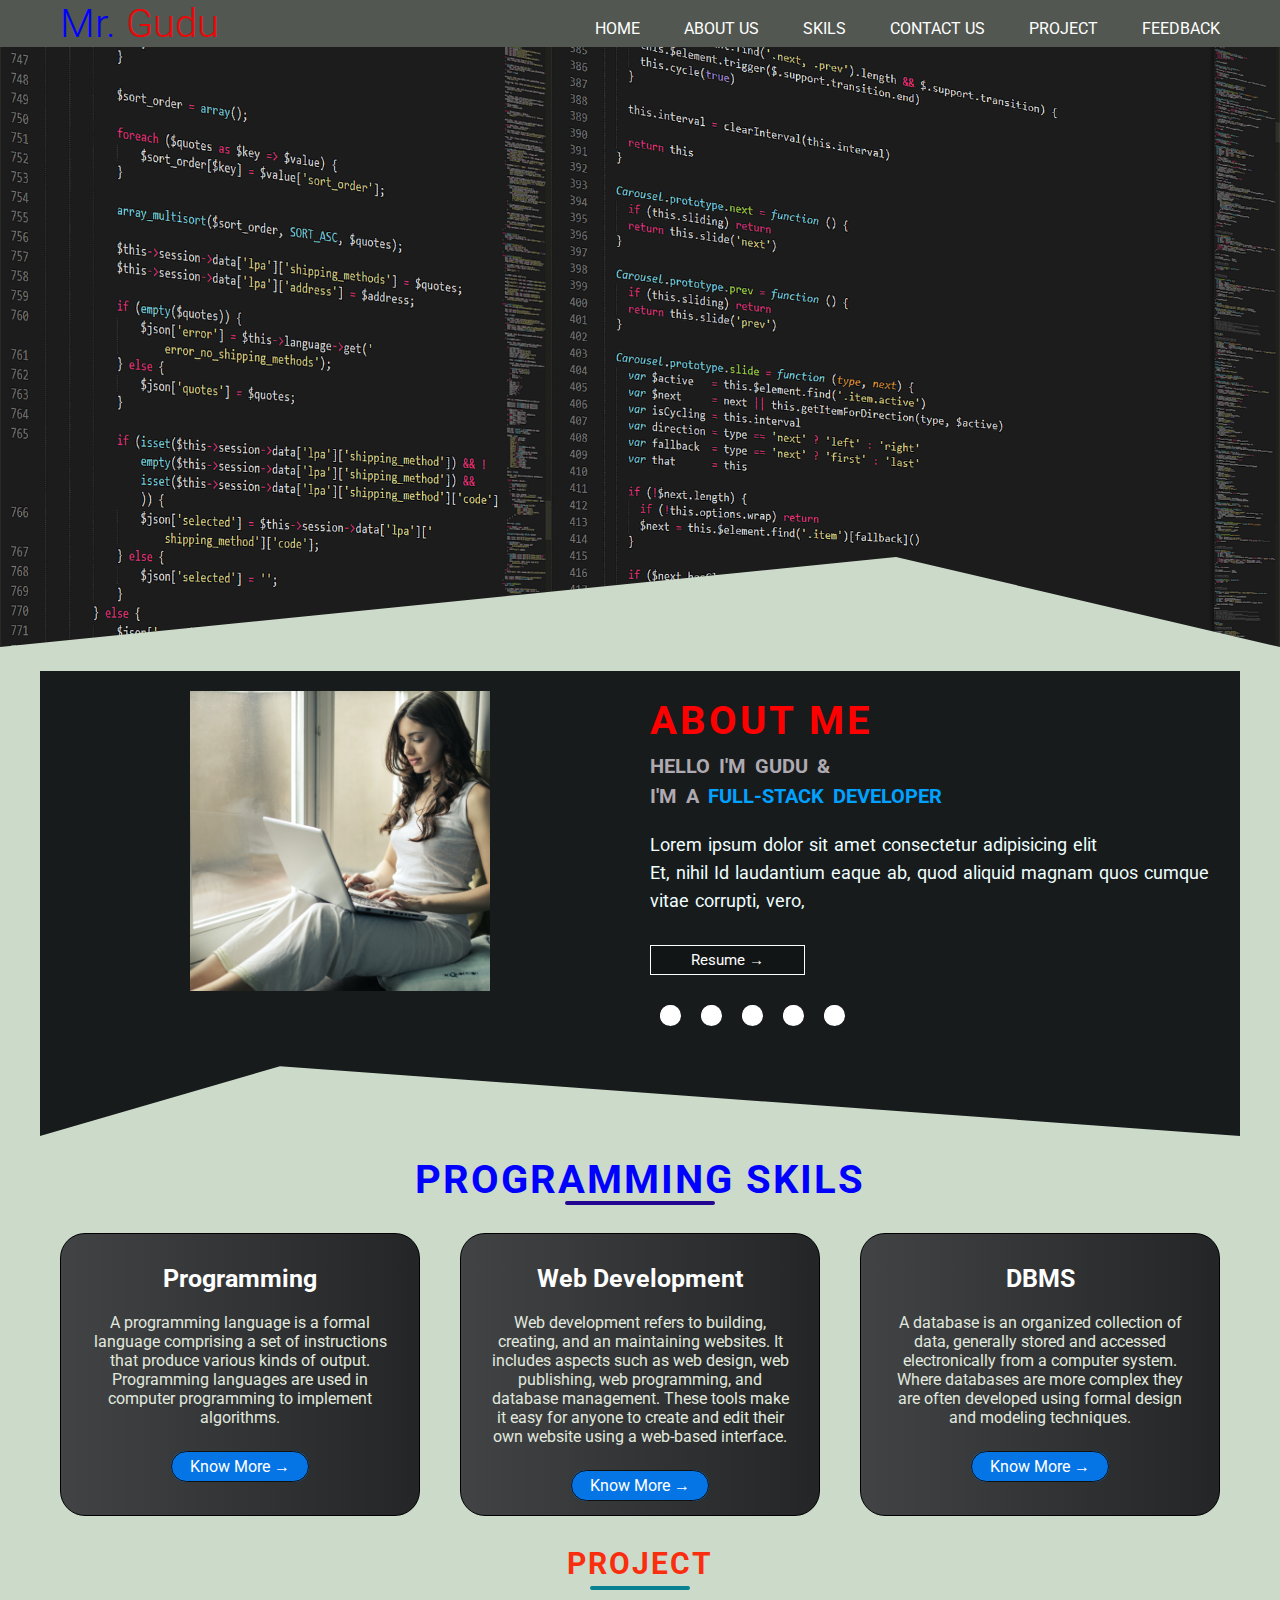
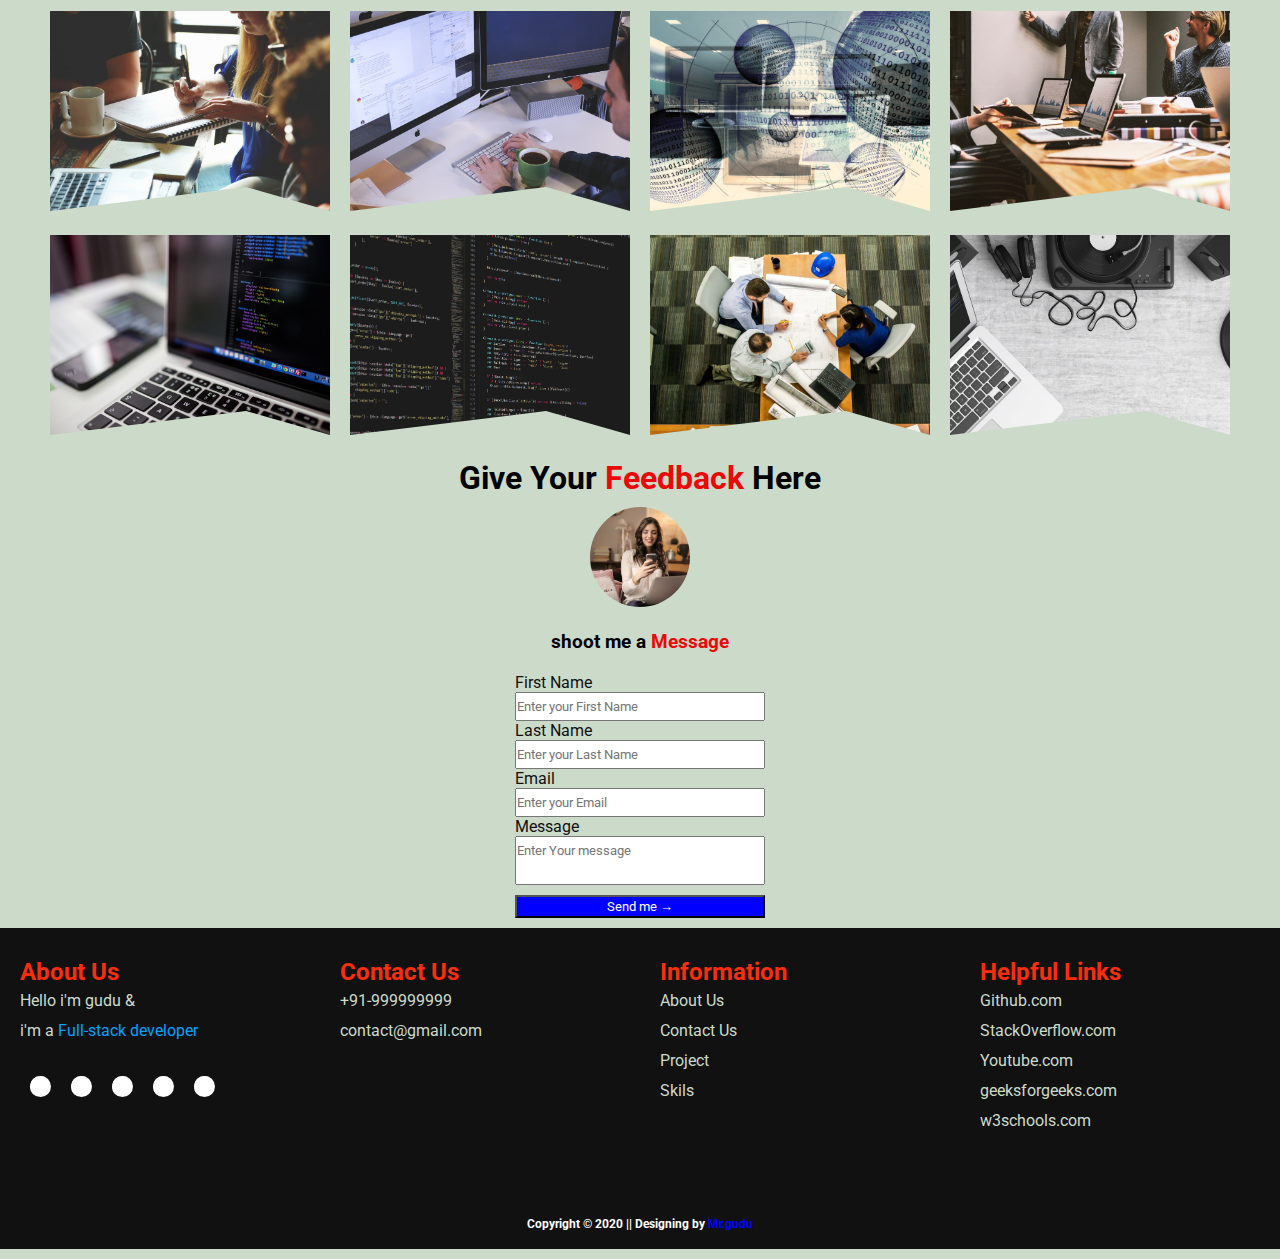
<file: index.html>
<!DOCTYPE html>
<html lang="en">
<head>
    <meta charset="UTF-8">
    <meta name="viewport" content="width=device-width, initial-scale=1.0">
    <link rel="stylesheet" href="style.css">
    <link href="https://fonts.googleapis.com/css2?family=Roboto:ital,wght@0,500;0,900;1,400;1,500&display=swap"
        rel="stylesheet">

    <link rel="stylesheet" href="https://use.fontawesome.com/releases/v5.14.0/css/all.css"
        integrity="sha384-HzLeBuhoNPvSl5KYnjx0BT+WB0QEEqLprO+NBkkk5gbc67FTaL7XIGa2w1L0Xbgc" crossorigin="anonymous">
    <title>Tech Shows</title>
</head>

<body>
    <div class="container">
        <header class="header">
            <div class="logo">
                <h1>Mr.<span> Gudu</span></h1>
            </div>
            <nav class="nav-bar">
                <ul id="MenuItems">
                    <li><a href="index.html">Home</a></li>
                    <li><a href="#about">About us</a></li>

                    <li><a href="#skil">Skils</a></li>
                    <li><a href="#contactme">Contact us</a></li>
                    <li><a href="#myproject">Project</a></li>
                    <li><a href="#sendme">Feedback</a></li>
                </ul>
                <img src="logo-white.png" class="menu" onclick="menutoggle()">
            </nav>
        </header>
    </div>

    <div class="banner">
        <img src="project-6.png">
    </div>
    <div class="wrapper">
        <div class="about" id="about">
            <div class="left">
                <div class="innerdiv">
                    <img src="image1.jpg">
                </div>
            </div>
            <div class="right-info">
                <h1>About Me</h1>
                <h2>Hello i'm gudu & <br>i'm a <span id="myspan">full-stack developer</span> </h2>
                <p>Lorem ipsum dolor sit amet consectetur adipisicing elit <br> Et, nihil <enim class="br"></enim> Id
                    laudantium eaque ab, quod aliquid magnam quos cumque vitae corrupti, vero,</p>

                <button class="btn-r">Resume &#8594;</button>
                <div class="icon">
                    <div class="icon-logo">
                        <a href="https://www.linkedin.com" class="li"><i class="fab fa-linkedin "></i></a>
                    </div>
                    <div class="icon-logo">
                        <a href="https://www.github.com" class="git"><i class="fab fa-github"></i></a>
                    </div>
                    <div class="icon-logo">
                        <a href="https://www.twitter.com" class="tw"><i class="fab fa-twitter"></i></a>
                    </div>
                    <div class="icon-logo">
                        <a href="https://www.instagram.com" class="in"><i class="fab fa-instagram"></i></a>
                    </div>
                    <div class="icon-logo">
                        <a href="https://www.youtube.com" class="yo"><i class="fab fa-youtube"></i></a>
                    </div>
                </div>
            </div>
        </div>
        <div class="services" id="skil">
            <h1> Programming Skils</h1>
            <div class="row-1">
                <div class="col-3">
                    <i class="fas fa-laptop-code fa-3x ip"></i>
                    <h3>Programming</h3>
                    <p>A programming language is a formal language comprising a set of instructions that produce various
                        kinds of output. Programming languages are used in computer programming to implement algorithms.
                    </p>
                    <a href="#">Know More &#8594;</a>
                </div>
                <div class="col-3">
                    <i class="fas fa-file-code fa-3x ip"></i>
                    <h3>Web Development</h3>
                    <p>Web development refers to building, creating, and an maintaining websites. It includes aspects
                        such
                        as web design, web publishing, web programming, and database management. These tools make it
                        easy
                        for anyone to create and edit their own website using a web-based interface. </p>
                    <a href="#">Know More &#8594;</a>
                </div>
                <div class="col-3"> <i class="fas fa-database fa-3x ip"></i>
                    <h3>DBMS</h3>
                    <p>A database is an organized collection of data, generally stored and accessed electronically from
                        a
                        computer system. Where databases are more complex they are often developed using formal design
                        and
                        modeling techniques.</p>
                    <a href="#">Know More &#8594;</a>
                </div>
            </div>
        </div>
        <div class="project" id="myproject">
            <h1>Project</h1>
            <div class="row-2">
                <div class="col-4">
                    <img src="project-1.jpg">
                </div>
                <div class="col-4">
                    <img src="project-2.jpg">
                </div>
                <div class="col-4">
                    <img src="project-8.jpg">
                </div>
                <div class="col-4">
                    <img src="project-4.jpg">
                </div>

            </div>

            <div class="row-2">
                <div class="col-4">
                    <img src="project-5.jpg">
                </div>
                <div class="col-4">
                    <img src="project-6.png">
                </div>
                <div class="col-4">
                    <img src="project-7.jpg">
                </div>
                <div class="col-4">
                    <img src="project-3.jpg">
                </div>
            </div>
        </div>
        <div class="contact" id="sendme">
            <h1>Give Your <span>Feedback</span> Here</h1>
            <img src="image2.jpg">
            <h3>shoot me a <span>Message</span></h3>
            <div>
                <form action="feedback.html" class="form" autocomplete="off">
                    <p>First Name</p>
                    <input type="text" placeholder="Enter your First Name" required> <br>
                    <p>Last Name</p>
                    <input type="text" placeholder="Enter your Last Name" required> <br>
                    <p>Email</p>
                    <input type="email" placeholder="Enter your Email" required> <br>
                    <p>Message</p>
                    <input type="text" placeholder="Enter Your message" required id="msg"><br>
                    <input type="submit" value="Send me &#8594;" id="submit">
                </form>
            </div>
        </div>
    </div>
    <footer id="contactme">
        <div class="footer">
            <div class="col-4">
                <h2>About Us</h2>
                <p>Hello i'm gudu & <br>i'm a <span id="myspan">Full-stack developer</span> </p>
                <div class="icon">
                    <div class="icon-logo">
                        <a href="https://www.linkedin.com" class="li"><i class="fab fa-linkedin "></i></a>
                    </div>
                    <div class="icon-logo">
                        <a href="https://www.github.com" class="git"><i class="fab fa-github"></i></a>
                    </div>
                    <div class="icon-logo">
                        <a href="https://www.twitter.com" class="tw"><i class="fab fa-twitter"></i></a>
                    </div>
                    <div class="icon-logo">
                        <a href="https://www.instagram.com" class="in"><i class="fab fa-instagram"></i></a>
                    </div>
                    <div class="icon-logo">
                        <a href="https://www.youtube.com" class="yo"><i class="fab fa-youtube"></i></a>
                    </div>
                </div>
            </div>
            <div class="col-4" id="space">
                <h2>Contact Us</h2>
                <p>+91-999999999</p>
                <p>contact@gmail.com</p>
            </div>
            <div class="col-4">
                <h2>Information</h2>
                <p>About Us</p>
                <p>Contact Us</p>
                <p>Project</p>
                <p>Skils</p>
            </div>
            <div class="col-4">
                <h2>Helpful Links</h2>
                <p>Github.com</p>
                <p>StackOverflow.com</p>
                <p>Youtube.com</p>
                <p>geeksforgeeks.com</p>
                <p>w3schools.com</p>
            </div>
        </div>
        <h4>Copyright &copy; 2020 || Designing by <a href="index.html">Mr.gudu</a></h4>
    </footer>

    <!----------js for toggle menu------------->
    <script>
        let MenuItems = document.getElementById("MenuItems");

        MenuItems.style.maxHeight = "0px";

        function menutoggle() {
            if (MenuItems.style.maxHeight == "0px") {
                MenuItems.style.maxHeight = "500px";
            }
            else {
                MenuItems.style.maxHeight = "0px";
            }
        }
    </script>
</body>
</html>
</file>
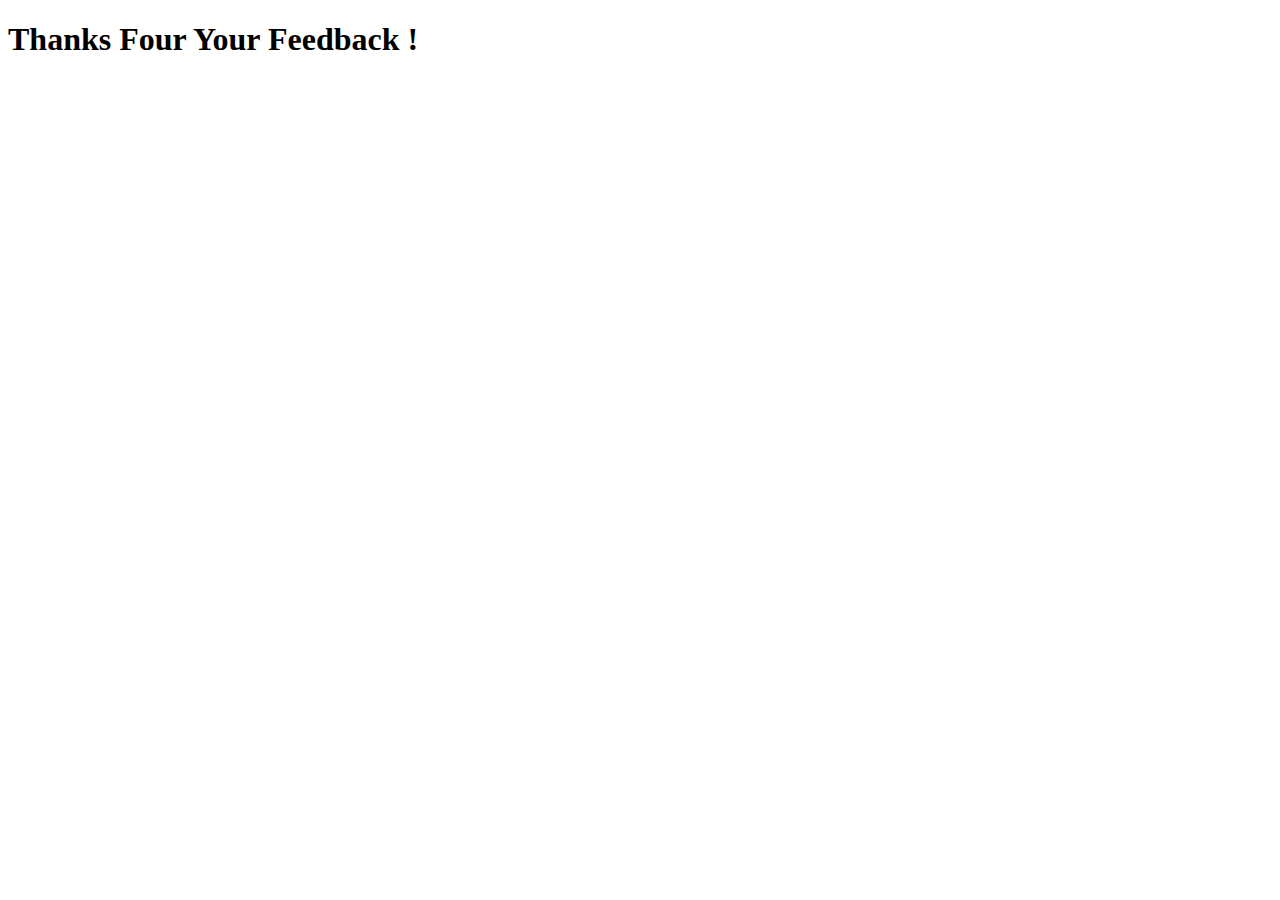
<file: feedback.html>
<!DOCTYPE html>
<html lang="en">
<head>
    <meta charset="UTF-8">
    <meta name="viewport" content="width=device-width, initial-scale=1.0">
    <title>Feedback</title>
</head>
<body>
    <h1>Thanks Four Your Feedback !</h1>
</body>
</html>
</file>
<file: style.css>
/*- clip-path: polygon(0 0,100% 0,100% 100% , 70% 78% , 0 100%);
         }*/
*{
    margin: 0;
    padding: 0;
    box-sizing: border-box;
    font-family: 'Roboto', sans-serif;
}   
body{
     background-color: #ccdaca;
    
} 
.container{
    background-color:rgba(0,0,0,0.6);
}
.wrapper{
    max-width: 1200px;
    margin-left: auto;
    margin-right: auto;
}
.header{
    display: flex;
    max-width: 1200px;
    margin-left: auto;
    margin-right: auto;
    justify-content: space-between;
    align-items: center;
    flex-wrap: wrap;

}
.nav-bar>ul{
    display: inline-block;
}
.nav-bar > ul >li{
    display: inline-block;
    margin:0 20px;
    text-transform: uppercase;
    padding: 10px 0;
}
.nav-bar > ul >li>a{
    text-decoration: none;
    color: #fff;
}
.nav-bar > ul >li>a:hover{
    color:#afa9b1;
}
.logo{
    padding:0 20px;

}
.logo>h1{
    font-size: 40px;
    font-weight: 300;
    color: #0000ff;
}
span{
    color: rgb(235, 8, 8);
}
.banner>img{
    width: 100%;
    clip-path: polygon(0 0,100% 0,100% 100% , 70% 85% , 0 100%);
    object-fit: cover;
    height: 600px;
}
.about{
    display: flex;
    max-width: 1200px;
    margin-left: auto;
    margin-right: auto;
    background-color: #171B1C;
    margin-top: 20px;
    clip-path: polygon(0 0,100% 0,100% 100% , 20% 85% , 0 100%);
}
.left{
    flex-basis: 50%;
    margin-top: 20px;
}
.innerdiv{
   max-width:300px;
    margin-left: auto;
    margin-right: auto;
}
.innerdiv>img{
    width:100%;
    height: 300px;
    object-fit: cover;
}
.right-info{
    flex-basis: 50%;
    padding: 0 10px;
    margin-top: 20px;
}
.right-info>h1{
    font-size: 40px;
    letter-spacing: 3px;
    color:#ff0000;
    text-transform: uppercase;
    line-height: 60px;
}
.right-info>h2{
font-size: 20px;
word-spacing: 4px;
color: #afa9b1;
line-height:30px;
text-transform: uppercase;
}
.right-info>p{
    line-height: 28px;
    font-size: 18px;
    word-spacing:2px;
    color: azure;
    padding-top: 20px;
}
#myspan{
    color: #00a1ff;
}
.btn-r{
    margin-top: 30px;
    padding: 5px 40px;
    background-color: rgba(0,0,0,0.2);
    border: 1px solid #fff;
    color: #fff;
    font-size: 15px;
    cursor: pointer;
}
.btn-r:hover{
    color: #afa9b1;
}
.icon{
    margin-bottom: 100px;
    margin-top: 20px;
    display: flex;
}
.icon-logo{
    margin: 10px;
    width: 21px;
    height: 21px;
    border-radius: 50%;
    background-color: #fff;
    display: flex;
    align-items: center;
    justify-content: center;
    box-shadow: 2px 1px #fff inset;
}
a{
    margin-right: auto;
    margin-left: auto;

}
.li:hover{
    color: #0000ff;
}
.git:hover{
    color: #111111;
}
.tw:hover{
    color: #00a1ff;
}
.in:hover{
    color: #ff0000;
}
.yo:hover{
    color: #ff0000;
}
.services>h1{
    text-align: center;
    padding: 20px;
    font-size: 40px;
    color: blue;
    letter-spacing: 2px;
    text-transform: uppercase;
}
.services>h1::after{
    content: '';
    width: 150px;
    height: 4px;
    background: rgb(35, 5, 145);
    border-radius: 5px;
    position: absolute;
    left: 50%;
    transform: translateX(-50%);
    margin: 45px 0;
}
.row-1{
    display: flex;
   
   
}
.col-3{
    flex-basis: 30%;
    flex-shrink: 2;
    margin: 10px 20px;
    text-align: center;
    border: 1px solid;
    padding: 20px;
    background: #232526; 
    background: -webkit-linear-gradient(to right, #414345, #232526);
    background: linear-gradient(to right, #414345, #232526);
    border-radius: 25px;

}
.col-3>h3{
    padding: 10px 0;
    font-size: 25px;
    color:#fff;
}
.col-3>p{
    color: #e1e9df;
    padding: 10px;
    margin-bottom: 20px;
}
.col-3>i{
    color: #0575E6;
}
.col-3>a{
    border: 1px solid #111111;
    padding: 5px 18px ;
    text-decoration: none;
    background-color:#0575E6;
    color: #fff;
    border-radius: 20px;
}
.col-3>a:hover{
    color: #414345;
}

.row-2{
    display: flex;
    
}
.col-4{
    flex-basis: 25%;
    padding: 10px;
   
}
.col-4>img{
    width: 100%;
    height: 200px;
    object-fit: cover;
    cursor: pointer;
    clip-path: polygon(0 0,100% 0,100% 100% , 70% 88% , 0 100%);
}
.col-4>img:hover{
  transform: translatey(-3px);
  transition: transform 0.2s ease-in;
}
.project>h1{
    text-align: center;
    font-size: 30px;
    text-transform: uppercase;
    padding: 20px;
    letter-spacing: 2px;
    color: #f92e0e;
}
.project>h1::after{
    content: '';
    width: 100px;
    height: 4px;
    background: rgb(10, 129, 144);
    border-radius: 5px;
    position: absolute;
    left: 50%;
    transform: translateX(-50%);
    margin: 40px 0;
    
}
input{
    padding: 5px 0;
    width: 250px;
   
}
input:last-child{
  padding-bottom: 18px;

}
.form{
    display: inline-block;
    margin-top: 20px;
}
.contact{
    text-align: center;
}
.contact>img{
    width: 120px;
    height: 120px;
    padding: 10px;
    border-radius: 50%;
    object-fit: cover;
}
.contact>h1,h3{
    padding-top: 10px;
}
.form>p{
    text-align:left;
    color: #111111;
  
}
#msg{
   padding-bottom: 25px;
}
#submit{
    padding:2px;
    background-color:#0000ff;
    color: #fff;
    margin: 10px 0;
    cursor: pointer;

}
footer{
    background-color: #111111;
    margin-bottom: 10px;
}
footer>h4{
    text-align: center;
    color: #fff;
    font-size: 12px;
    padding-bottom: 18px;
}
footer>h4>a{
    color: #0000ff;
    text-decoration: none;
}
footer>h4>a:hover{
    text-decoration: underline;
    color: #f92e0e;
}
.footer{
    display: flex;
    margin-left: auto;
    margin-right: auto;
    padding-top: 20px;
   
}
.footer>.col-4{
    margin-left: 10px;
}
.col-4 h2{
    color: #f92e0e;
}
.footer>.col-4>p{
    color: #CCDACA;
    line-height: 30px;
}
.menu{
    display: none;
    width:35px;
    height: 38px;
}
/*---Mediaquary ----*/

@media screen and (max-width:980px) {
   .nav-bar>ul{
    position: absolute;
    top: 55px;
    left: 0;
    background:#414345;
    width: 100%;
    overflow: hidden;
    transition: max-height 0.8s;
   }
   .nav-bar{
       z-index: 2;
   }
   .nav-bar>ul>li{
    display: block;
    margin-left: 50px;
    margin-top: 10px;
    margin-bottom:10px;
    
   }
   .nav-bar>ul>li>a{
    color: #fff;
    opacity: 2;
   }
    .menu{
        display:block;
        cursor: pointer;
        margin-right: 10px;
    }
}

@media screen and (max-width:750px) {
    .row-1{
        display: block;
    }
    .about{
        display: block;
      
    }
    .icon-logo{
        margin-bottom: 150px;
        
    }
    .right-info{
        padding-left: 20px;
    }
    .footer{
        display: block;
        text-align: center;

    }
    .col-4{
        flex-basis: 35%;
    }
    .icon{
        justify-content: center;
    }
    .innerdiv>img{
       padding-top: 20px;
   }  
   #space{
       margin-top: -15rem;
   }
}
@media screen and (max-width:500px) {
    .row-2{
        display: block;
    }
    .services>h1{
        font-size: 20px;
    }
}
</file>
